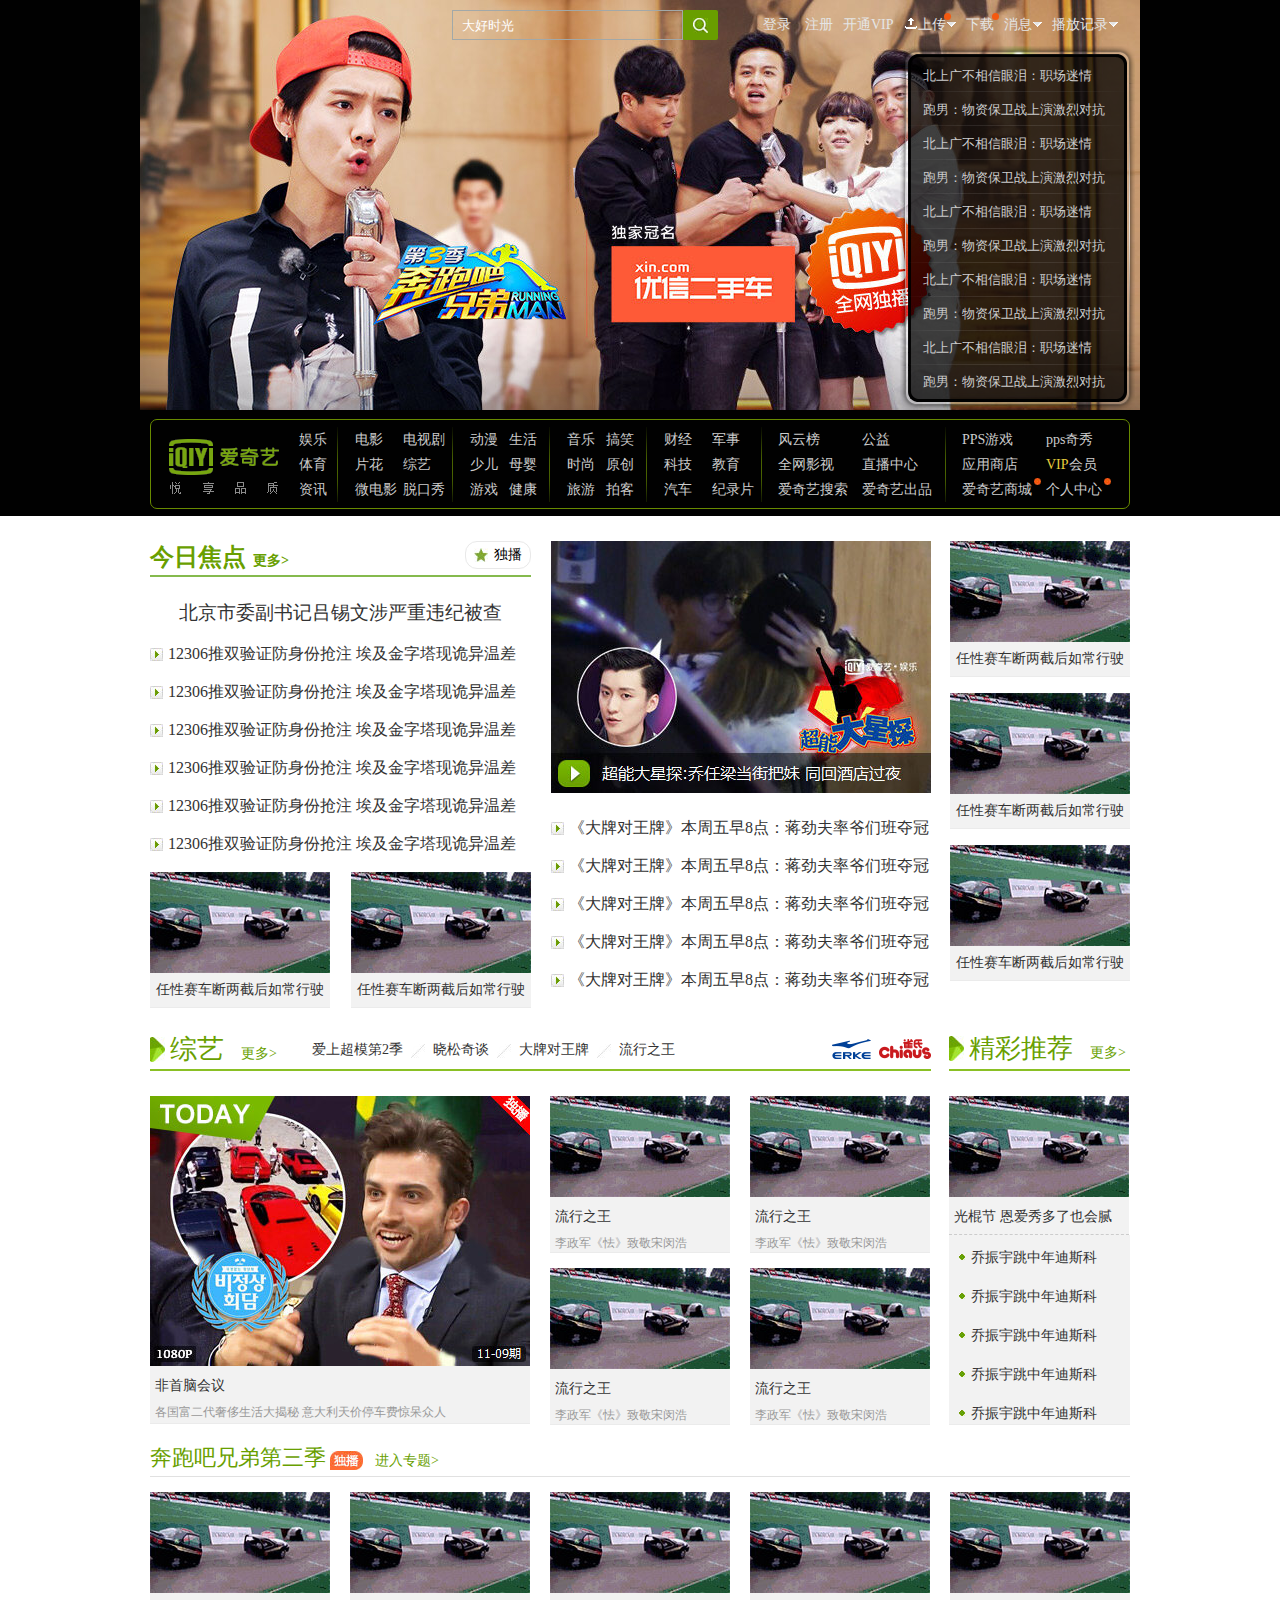
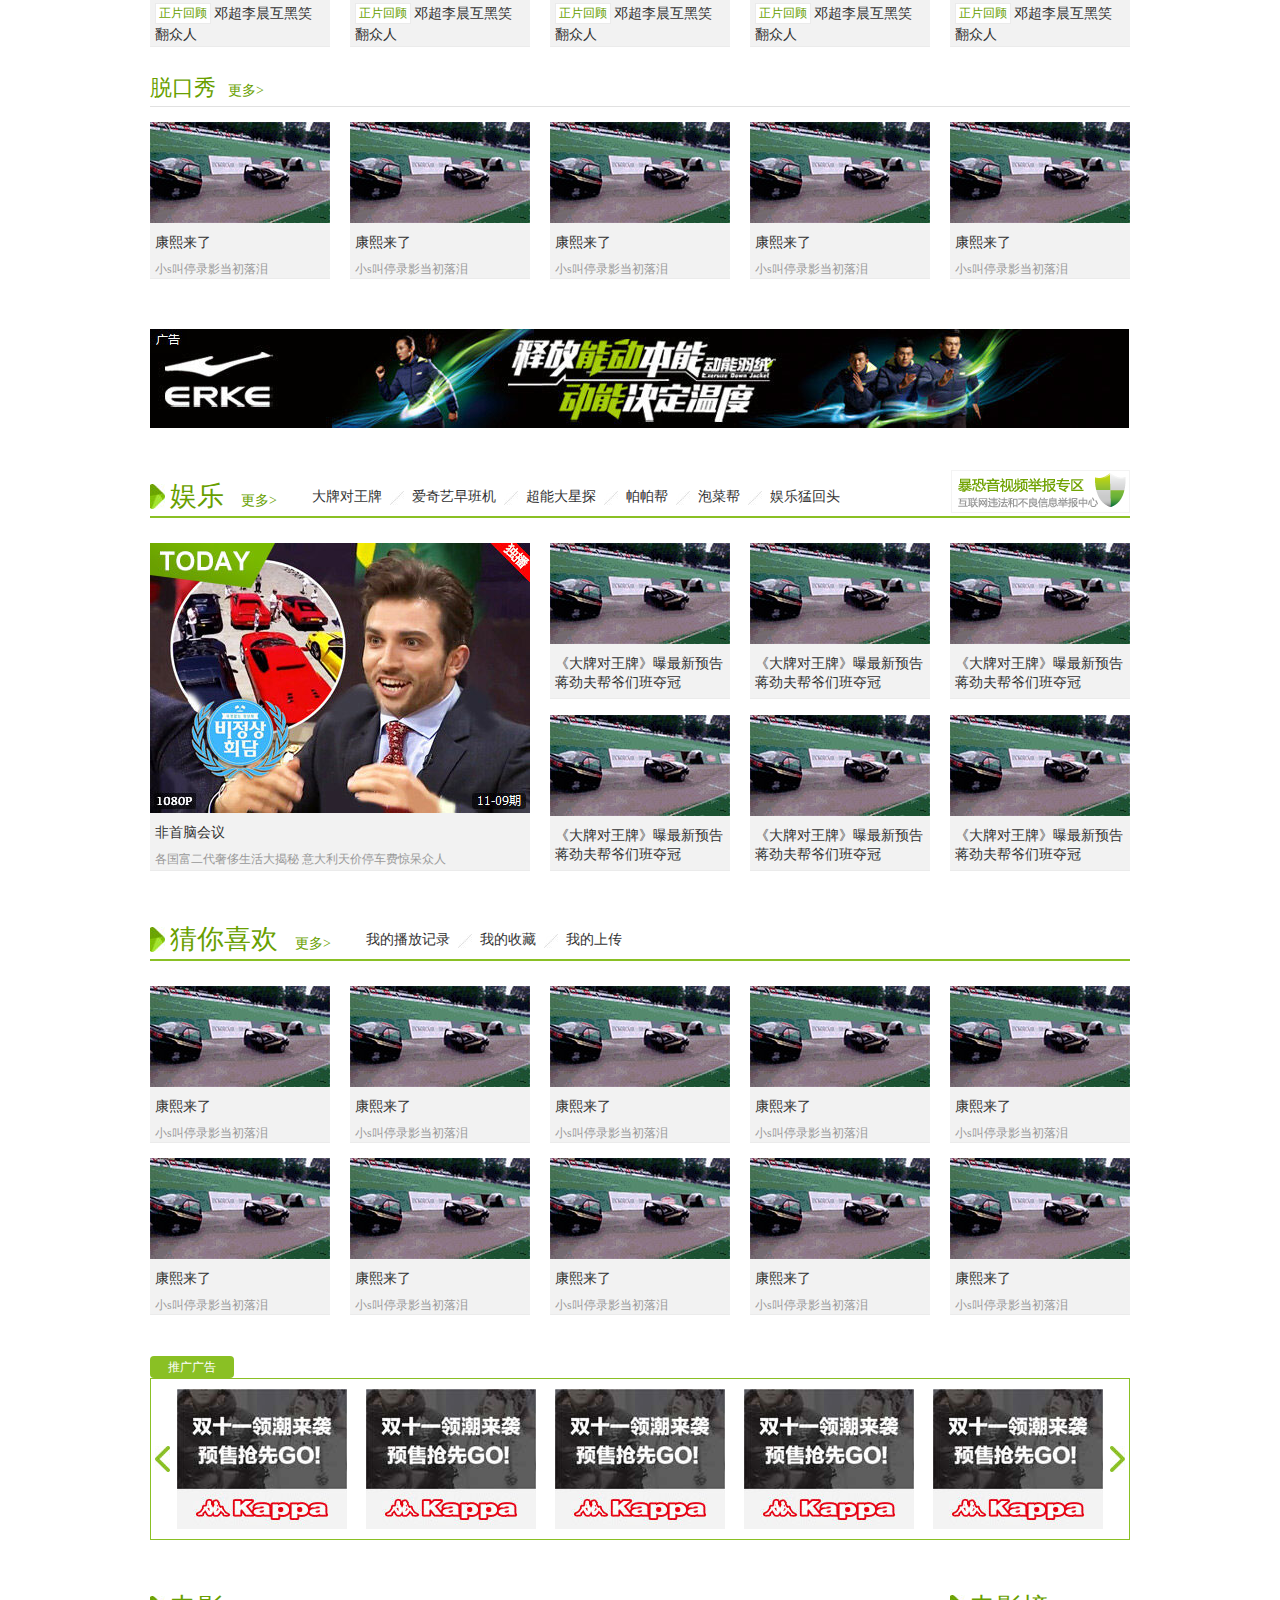
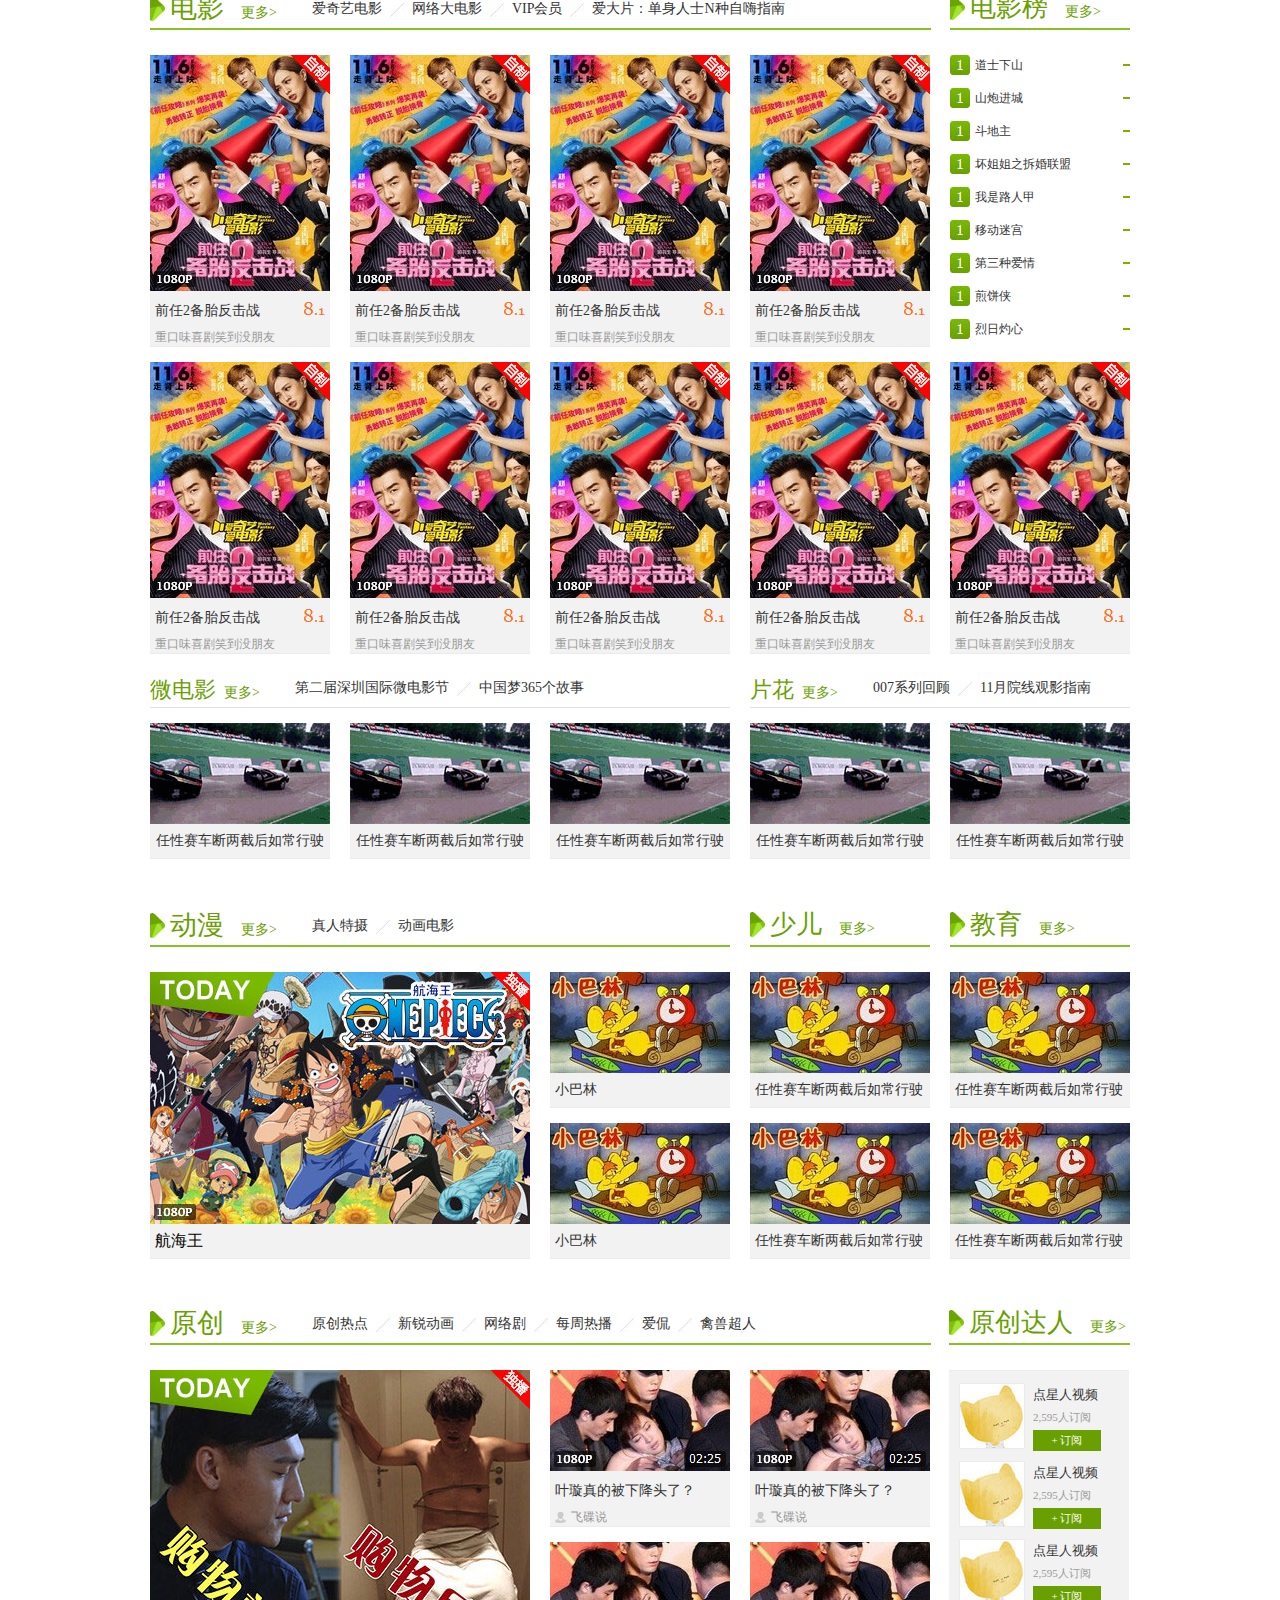
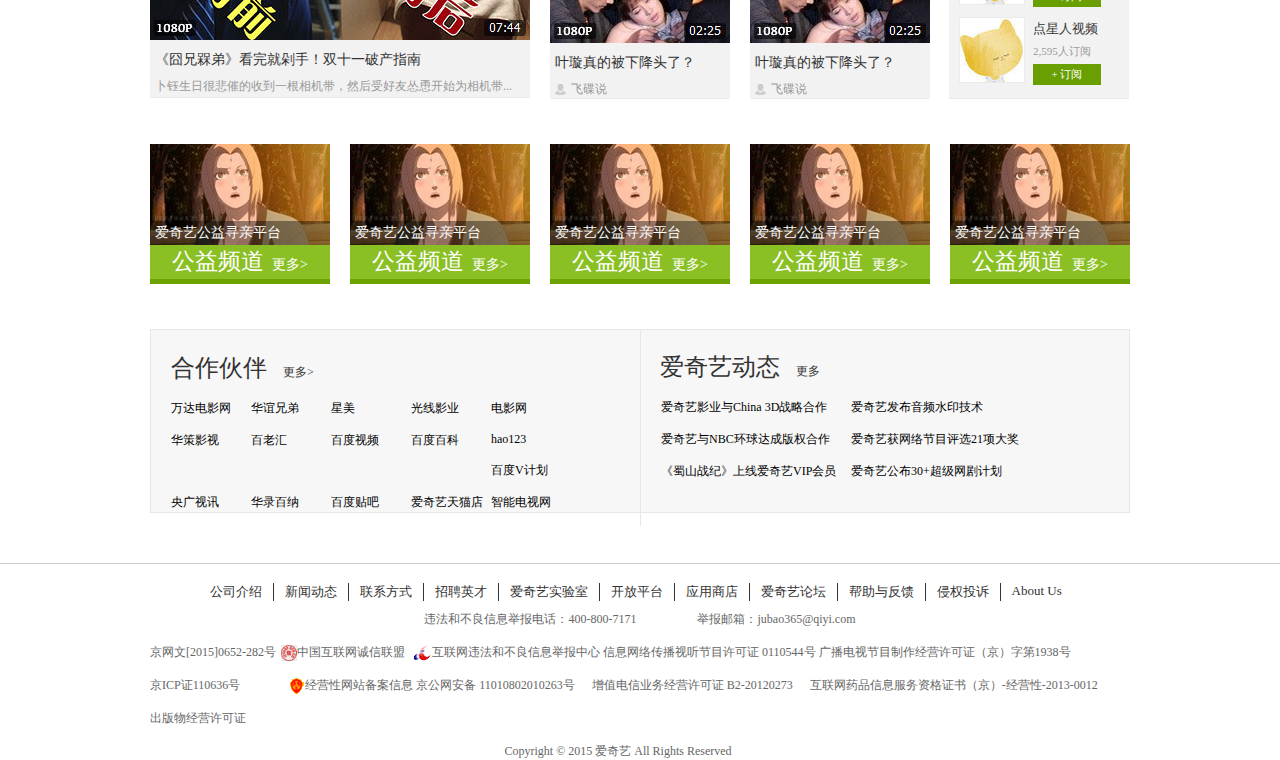
<file: html/iqiyi/index.html>
<!doctype html>
<html>
<head>
<meta charset="utf-8">
<link href="css/style.css" rel="stylesheet"/>
<link href="css/base.css" rel="stylesheet"/>
<title>无标题文档</title>
</head>

<body>
	<div class="box1">
    	<div class="list">
        	<div class="search l">
            	<input type="text" name="search" placeholder="大好时光" class="searchword"><span class="search-icon"><i></i></span>    
            </div>
        
            <ul class="top l">
                <li class="top-li1">登录</li>
                <li>注册</li>
                <li>开通VIP</li>
                <li class="yuan">
                	<i class="upload"></i>上传<i class="arrow-down"></i>
                    <div></div>
                </li>
                <li class="yuan1">下载
                	<div></div>
                </li>	
                <li>消息<i class="arrow-down"></i></li>
                <li class="top-lilast">播放记录<i class="arrow-down"></i></li>
            </ul>
            
            <div class="top-mid r">
            	<ul>
                	<li><a href="#">北上广不相信眼泪：职场迷情</a></li>
                    <li><a href="#">跑男：物资保卫战上演激烈对抗</a></li>
                    <li><a href="#">北上广不相信眼泪：职场迷情</a></li>
                    <li><a href="#">跑男：物资保卫战上演激烈对抗</a></li>
                    <li><a href="#">北上广不相信眼泪：职场迷情</a></li>
                    <li><a href="#">跑男：物资保卫战上演激烈对抗</a></li>
                    <li><a href="#">北上广不相信眼泪：职场迷情</a></li>
                    <li><a href="#">跑男：物资保卫战上演激烈对抗</a></li>
                    <li><a href="#">北上广不相信眼泪：职场迷情</a></li>
                    <li><a href="#">跑男：物资保卫战上演激烈对抗</a></li>
                </ul>			
            </div>        
        </div> 
	</div>   
        
	<div class="box2">        
        <div class="top-bottom">
        	<div class="nav">
            	<div class="nav-logo l">
                    <i class="logo l"></i>
                    <i class="logo-word l"></i>
            	</div>
            	
                <div class="nav1 l">
                	<ul>
                    	<li>娱乐</li>
                        <li>体育</li>
                        <li>资讯</li>
                    </ul>	
                </div>
                
                <div class="nav2 l">
                	<ul>
                    	<li>电影</li>
                        <li>电视剧</li>
                        <li>片花</li>
                        <li>综艺</li>
                        <li>微电影</li>
                        <li>脱口秀</li>
                    </ul>
                </div>
                
                 <div class="nav3 l">
                	<ul>
                    	<li>动漫</li>
                        <li>生活</li>
                        <li>少儿</li>
                        <li>母婴</li>
                        <li>游戏</li>
                        <li>健康</li>
                    </ul>
                </div>
                
                <div class="nav3 l">
                	<ul>
                    	<li>音乐</li>
                        <li>搞笑</li>
                        <li>时尚</li>
                        <li>原创</li>
                        <li>旅游</li>
                        <li>拍客</li>
                    </ul>
                </div>
                
                <div class="nav2 l">
                	<ul>
                    	<li>财经</li>
                        <li>军事</li>
                        <li>科技</li>
                        <li>教育</li>
                        <li>汽车</li>
                        <li>纪录片</li>
                    </ul>
                </div>
                
                <div class="nav4 l">
                	<ul>
                    	<li>风云榜</li>
                        <li>公益</li>
                        <li>全网影视</li>
                        <li>直播中心</li>
                        <li>爱奇艺搜索</li>
                        <li>爱奇艺出品</li>
                    </ul>
                </div>
                
                <div class="nav5 l">
                	<ul>
                    	<li>PPS游戏</li>
                        <li class="qixiu">pps奇秀</li>
                        <li>应用商店</li>
                        <li class="qixiu"><span>VIP</span>会员</li>
                        <li class="yuandian">爱奇艺商城<i></i></li>
                        <li class="qixiu yuandian1">个人中心<i></i></li>
                    </ul>
                </div>
            </div>    
        </div>	
    </div>	
    
    <div class="content">
        <div class="today">
        	<div class="today-left l">
            	<div class="jiaodian">
                	<a href="#" class="l">今日焦点<span>更多></span></a>
            		<p class="r"><span>独播</span></p> 
  				</div>
       			<p class="news-title">北京市委副书记吕锡文涉严重违纪被查</p>
                <ul>
                	<li>12306推双验证防身份抢注 埃及金字塔现诡异温差</li>
                    <li>12306推双验证防身份抢注 埃及金字塔现诡异温差</li>
                    <li>12306推双验证防身份抢注 埃及金字塔现诡异温差</li>
                    <li>12306推双验证防身份抢注 埃及金字塔现诡异温差</li>
                    <li>12306推双验证防身份抢注 埃及金字塔现诡异温差</li>
                    <li>12306推双验证防身份抢注 埃及金字塔现诡异温差</li>
                </ul>
                
                <div class="news-picture">
                	<div class="saiche l">
                    	<img src="images/icon/saiche.jpg">
                        <p>任性赛车断两截后如常行驶</p>
                    </div>   
                    
                    <div class="saiche r">
                    	<img src="images/icon/saiche.jpg">
                        <p>任性赛车断两截后如常行驶</p>
                    </div>    
                </div>
            </div>
            
            <div class="today-mid l">
            	<img src="images/picture/chaoneng.jpg">
             	<ul>
                	<li>《大牌对王牌》本周五早8点：蒋劲夫率爷们班夺冠</li>
                    <li>《大牌对王牌》本周五早8点：蒋劲夫率爷们班夺冠</li>
                    <li>《大牌对王牌》本周五早8点：蒋劲夫率爷们班夺冠</li>
                    <li>《大牌对王牌》本周五早8点：蒋劲夫率爷们班夺冠</li>
                    <li class="today-midli">《大牌对王牌》本周五早8点：蒋劲夫率爷们班夺冠</li>
                </ul>
            </div>
            
            <div class="today-right r">
                <div class="saiche">
                    <img src="images/icon/saiche.jpg">
                    <p>任性赛车断两截后如常行驶</p>
                </div>   
                
                <div class="saiche">
                    <img src="images/icon/saiche.jpg">
                    <p>任性赛车断两截后如常行驶</p>
                </div>   
                
                <div class="saiche xiaos">
                    <img src="images/icon/saiche.jpg">
                    <p>任性赛车断两截后如常行驶</p>
                </div>  
            </div>
        </div>
        
        <!-- 综艺 -->
        <div class="zongyi">
        	<div class="zongyi-left l">
            	<div class="zongyi-title">
                	<p class="l">综艺<span>更多></span></p>
                	<ul class="l">
                    	<li>爱上超模第2季<i></i></li>
                        <li>晓松奇谈<i></i></li>
                        <li>大牌对王牌<i></i></li>
                        <li>流行之王</li>
                    </ul>
                    
                    <img src="images/picture/chious.png" class="r">
                	<img src="images/picture/erke.png" class="erke r">
                </div>  
                
                <div class="shounao l">
                    <img src="images/picture/shounao.jpg">
                    <div> 
                        <p class="p1">非首脑会议</p>
                        <p class="p2">各国富二代奢侈生活大揭秘 意大利天价停车费惊呆众人</p>
                    </div>    
                </div>  
                
                <div class="liuxing l">
                    <img src="images/icon/saiche.jpg">
                    <div> 
                        <p class="p1">流行之王</p>
                        <p class="p2">李政军《怯》致敬宋闵浩</p>
                    </div>    
                </div>  
                
                <div class="liuxing l">
                    <img src="images/icon/saiche.jpg">
                    <div> 
                        <p class="p1">流行之王</p>
                        <p class="p2">李政军《怯》致敬宋闵浩</p>
                    </div>    
                </div>  
                
                <div class="liuxing meili l">
                    <img src="images/icon/saiche.jpg">
                    <div> 
                        <p class="p1">流行之王</p>
                        <p class="p2">李政军《怯》致敬宋闵浩</p>
                    </div>    
                </div>  
                
                <div class="liuxing meili l">
                    <img src="images/icon/saiche.jpg">
                    <div> 
                        <p class="p1">流行之王</p>
                        <p class="p2">李政军《怯》致敬宋闵浩</p>
                    </div>    
                </div>    
            </div>
            
            <div class="zongyi-right r">
            	<div class="jingcai-title">
                	<p>精彩推荐<span>更多></span></p>
                </div>    
                <div class="guanggun">
                    <img src="images/icon/saiche.jpg">
                    <div> 
                        <p class="p1">光棍节 恩爱秀多了也会腻</p>
                    </div>    
                </div>  
                <ul>
                	<li class="qiao"><i></i>乔振宇跳中年迪斯科</li>
                    <li><i></i>乔振宇跳中年迪斯科</li>
                    <li><i></i>乔振宇跳中年迪斯科</li>
                    <li><i></i>乔振宇跳中年迪斯科</li>
                    <li class="zhen"><i></i>乔振宇跳中年迪斯科</li>
                </ul>
			</div>   
        </div>
        
		<!-- 奔跑吧兄弟 -->        
        <div class="season">
        	<p>奔跑吧兄弟第三季<i></i><span>进入专题></span></p>
        </div>    
        <div class="season-content">
            <div class="season-img l">
                    <img src="images/icon/saiche.jpg">
                    <p><span>正片回顾</span>邓超李晨互黑笑翻众人</p>	
            </div>	
            <div class="season-img l">
                    <img src="images/icon/saiche.jpg">
                    <p><span>正片回顾</span>邓超李晨互黑笑翻众人</p>	
            </div>	
            <div class="season-img l">
                    <img src="images/icon/saiche.jpg">
                    <p><span>正片回顾</span>邓超李晨互黑笑翻众人</p>	
            </div>	
            <div class="season-img l">
                    <img src="images/icon/saiche.jpg">
                    <p><span>正片回顾</span>邓超李晨互黑笑翻众人</p>	
            </div>	
            <div class="season-img season-last l">
                    <img src="images/icon/saiche.jpg">
                    <p><span>正片回顾</span>邓超李晨互黑笑翻众人</p>	
            </div>
        </div>    	
        
        <!-- 脱口秀 --> 
        <div class="season">
        	<p>脱口秀<span>更多></span></p>
        </div>    
        <div class="tuokouxiu">
        	<div class="kangxi l">
            	<img src="images/icon/saiche.jpg">
            	<div> 
                	<p class="p1">康熙来了</p>
                	<p class="p2">小s叫停录影当初落泪</p>
            	</div>    
        	</div>  
            <div class="kangxi l">
            	<img src="images/icon/saiche.jpg">
            	<div> 
                	<p class="p1">康熙来了</p>
                	<p class="p2">小s叫停录影当初落泪</p>
            	</div>    
        	</div>  <div class="kangxi l">
            	<img src="images/icon/saiche.jpg">
            	<div> 
                	<p class="p1">康熙来了</p>
                	<p class="p2">小s叫停录影当初落泪</p>
            	</div>    
        	</div>  
            <div class="kangxi l">
            	<img src="images/icon/saiche.jpg">
            	<div> 
                	<p class="p1">康熙来了</p>
                	<p class="p2">小s叫停录影当初落泪</p>
            	</div>    
        	</div>  
            <div class="kangxi kangxi-last l">
            	<img src="images/icon/saiche.jpg">
            	<div> 
                	<p class="p1">康熙来了</p>
                	<p class="p2">小s叫停录影当初落泪</p>
            	</div>    
        	</div>  
        </div> 
        
        <img src="images/picture/shifang.jpg" class="shifang">  
        
        <!-- 娱乐 --> 
        <div class="zongyi-title yule-title">
            <p class="l">娱乐<span>更多></span></p>
            <ul class="l">
                <li>大牌对王牌<i></i></li>
                <li>爱奇艺早班机<i></i></li>
                <li>超能大星探<i></i></li>
                <li>帕帕帮<i></i></li>
                <li>泡菜帮<i></i></li>
                <li>娱乐猛回头</li>
            </ul>
            <img src="images/picture/video-safe.png" class="r">
        </div> 
        
       	<div class="yule">
            <div class="shounao l">
                <img src="images/picture/shounao.jpg">
                <div> 
                    <p class="p1">非首脑会议</p>
                    <p class="p2">各国富二代奢侈生活大揭秘 意大利天价停车费惊呆众人</p>
                </div>    
            </div>  
            
            <div class="dapai l">
                <img src="images/icon/saiche.jpg">
                <p>《大牌对王牌》曝最新预告蒋劲夫帮爷们班夺冠</p>	
            </div>  
            
            <div class="dapai l">
                <img src="images/icon/saiche.jpg">
                <p>《大牌对王牌》曝最新预告蒋劲夫帮爷们班夺冠</p>	
            </div>  
            
            <div class="dapai l">
                <img src="images/icon/saiche.jpg">
                <p>《大牌对王牌》曝最新预告蒋劲夫帮爷们班夺冠</p>	
            </div>  
            
            <div class="dapai dapai4 l">
                <img src="images/icon/saiche.jpg">
                <p>《大牌对王牌》曝最新预告蒋劲夫帮爷们班夺冠</p>	
            </div>  
            
            <div class="dapai dapai4 l">
                <img src="images/icon/saiche.jpg">
                <p>《大牌对王牌》曝最新预告蒋劲夫帮爷们班夺冠</p>	
            </div> 
            
            <div class="dapai dapai4 l">
                <img src="images/icon/saiche.jpg">
                <p>《大牌对王牌》曝最新预告蒋劲夫帮爷们班夺冠</p>	
            </div>
        </div>        
        
        <!-- 猜你喜欢 --> 
        <div class="zongyi-title yule-title">
            <p class="l">猜你喜欢<span>更多></span></p>
            <ul class="l">
                <li>我的播放记录<i></i></li>
                <li>我的收藏<i></i></li>
                <li>我的上传</li>
            </ul>
        </div> 
        
        <div class="tuokouxiu xihuan">
        	<div class="kangxi l">
            	<img src="images/icon/saiche.jpg">
            	<div> 
                	<p class="p1">康熙来了</p>
                	<p class="p2">小s叫停录影当初落泪</p>
            	</div>    
        	</div>  
            <div class="kangxi l">
            	<img src="images/icon/saiche.jpg">
            	<div> 
                	<p class="p1">康熙来了</p>
                	<p class="p2">小s叫停录影当初落泪</p>
            	</div>    
        	</div>  
            <div class="kangxi l">
            	<img src="images/icon/saiche.jpg">
            	<div> 
                	<p class="p1">康熙来了</p>
                	<p class="p2">小s叫停录影当初落泪</p>
            	</div>    
        	</div>  
            <div class="kangxi l">
            	<img src="images/icon/saiche.jpg">
            	<div> 
                	<p class="p1">康熙来了</p>
                	<p class="p2">小s叫停录影当初落泪</p>
            	</div>    
        	</div>  
            <div class="kangxi kangxi-last l">
            	<img src="images/icon/saiche.jpg">
            	<div> 
                	<p class="p1">康熙来了</p>
                	<p class="p2">小s叫停录影当初落泪</p>
            	</div>    
        	</div> 
            <div class="kangxi xihuan5 l">
            	<img src="images/icon/saiche.jpg">
            	<div> 
                	<p class="p1">康熙来了</p>
                	<p class="p2">小s叫停录影当初落泪</p>
            	</div>    
        	</div>  
            <div class="kangxi xihuan5 l">
            	<img src="images/icon/saiche.jpg">
            	<div> 
                	<p class="p1">康熙来了</p>
                	<p class="p2">小s叫停录影当初落泪</p>
            	</div>    
        	</div>  
            <div class="kangxi xihuan5 l">
            	<img src="images/icon/saiche.jpg">
            	<div> 
                	<p class="p1">康熙来了</p>
                	<p class="p2">小s叫停录影当初落泪</p>
            	</div>    
        	</div>  
            <div class="kangxi xihuan5 l">
            	<img src="images/icon/saiche.jpg">
            	<div> 
                	<p class="p1">康熙来了</p>
                	<p class="p2">小s叫停录影当初落泪</p>
            	</div>    
        	</div>  
            <div class="kangxi xihuan5 kangxi-last l">
            	<img src="images/icon/saiche.jpg">
            	<div> 
                	<p class="p1">康熙来了</p>
                	<p class="p2">小s叫停录影当初落泪</p>
            	</div>    
        	</div> 
        </div>     
        
        <!-- 推广广告 --> 
        <div class="tuiguang">推广广告</div>
        <div class="guanggao">
        	<i class="greenarrow"></i><img src="images/picture/kappa.jpg"><img src="images/picture/kappa.jpg"><img src="images/picture/kappa.jpg"><img src="images/picture/kappa.jpg"><img src="images/picture/kappa.jpg" class="kappa-last"><i class="greenarrow1"></i>
        </div>
        
        <!-- 电影 -->
        <div class="film">
        	<div class="zongyi-left l">
            	<div class="zongyi-title">
                	<p class="l">电影<span>更多></span></p>
                	<ul class="l">
                    	<li>爱奇艺电影<i></i></li>
                        <li>网络大电影<i></i></li>
                        <li>VIP会员<i></i></li>
                        <li>爱大片：单身人士N种自嗨指南</li>
                    </ul> 
                </div>  
                
                <div class="qianren l">
                    <img src="images/picture/qianren.jpg">
                    <div> 
                        <p class="p1">前任2备胎反击战</p>
                        <p class="p2">重口味喜剧笑到没朋友</p>
                        <i class="score"></i>
                    </div>    
                </div>   
                
                <div class="qianren l">
                    <img src="images/picture/qianren.jpg">
                    <div> 
                        <p class="p1">前任2备胎反击战</p>
                        <p class="p2">重口味喜剧笑到没朋友</p>
                        <i class="score"></i>
                    </div>    
                </div>  
                
                <div class="qianren l">
                    <img src="images/picture/qianren.jpg">
                    <div> 
                        <p class="p1">前任2备胎反击战</p>
                        <p class="p2">重口味喜剧笑到没朋友</p>
                        <i class="score"></i>
                    </div>    
                </div>  
                
                <div class="qianren qianren4 l">
                    <img src="images/picture/qianren.jpg">
                    <div> 
                        <p class="p1">前任2备胎反击战</p>
                        <p class="p2">重口味喜剧笑到没朋友</p>
                        <i class="score"></i>
                    </div>    
                </div>  
                
                <div class="qianren qianren5 l">
                    <img src="images/picture/qianren.jpg">
                    <div> 
                        <p class="p1">前任2备胎反击战</p>
                        <p class="p2">重口味喜剧笑到没朋友</p>
                        <i class="score"></i>
                    </div>    
                </div>  
                <div class="qianren qianren5 l">
                    <img src="images/picture/qianren.jpg">
                    <div> 
                        <p class="p1">前任2备胎反击战</p>
                        <p class="p2">重口味喜剧笑到没朋友</p>
                        <i class="score"></i>
                    </div>    
                </div>  
                <div class="qianren qianren5 l">
                    <img src="images/picture/qianren.jpg">
                    <div> 
                        <p class="p1">前任2备胎反击战</p>
                        <p class="p2">重口味喜剧笑到没朋友</p>
                        <i class="score"></i>
                    </div>    
                </div>  
                <div class="qianren qianren5 qianren4 l">
                    <img src="images/picture/qianren.jpg">
                    <div> 
                        <p class="p1">前任2备胎反击战</p>
                        <p class="p2">重口味喜剧笑到没朋友</p>
                        <i class="score"></i>
                    </div>    
                </div>    
            </div>
            
            <div class="film-right r">
            	<div class="jingcai-title">
                	<p>电影榜<span>更多></span></p>
                </div>    
               
                <ul>
                	<li><i class="square l"></i>道士下山<i class="heng r"></i></li>
                    <li><i class="square l"></i>山炮进城<i class="heng r"></i></li>
                    <li><i class="square l"></i>斗地主<i class="heng r"></i></li>
                    <li><i class="square l"></i>坏姐姐之拆婚联盟<i class="heng r"></i></li>
                    <li><i class="square l"></i>我是路人甲<i class="heng r"></i></li>
                    <li><i class="square l"></i>移动迷宫<i class="heng r"></i></li>
                    <li><i class="square l"></i>第三种爱情<i class="heng r"></i></li>
                    <li><i class="square l"></i>煎饼侠<i class="heng r"></i></li>
                    <li class="film-lilast"><i class="square l"></i>烈日灼心<i class="heng r"></i></li>
                </ul>
                
                <div class="qianren qianren5 qianren4 l">
                    <img src="images/picture/qianren.jpg">
                    <div> 
                        <p class="p1">前任2备胎反击战</p>
                        <p class="p2">重口味喜剧笑到没朋友</p>
                        <i class="score"></i>
                    </div>    
                </div>    
			</div>   
        </div>  
        
        <!-- 微电影 -->
        <div class="weifilm">
        	<div class="weifilm-left l">
            	<div class="weifilm-title">
                	<p class="l">微电影<span>更多></span></p>
                	<ul class="l">
                        <li>第二届深圳国际微电影节<i></i></li>
                        <li>中国梦365个故事</li>
                    </ul>
                </div>  
                
            	<div class="kasi l">
                    <img src="images/icon/saiche.jpg">
                    <p>任性赛车断两截后如常行驶</p>
                </div>   
                
                <div class="kasi l">
                    <img src="images/icon/saiche.jpg">
                    <p>任性赛车断两截后如常行驶</p>
                </div>   
                
                <div class="kasi kasi-last l">
                    <img src="images/icon/saiche.jpg">
                    <p>任性赛车断两截后如常行驶</p>
                </div>   
            </div>
            
            <div class="weifilm-right r">
            	<div class="weifilm-title">
                	<p class="l">片花<span>更多></span></p>
                    <ul class="l">
                        <li>007系列回顾<i></i></li>
                        <li>11月院线观影指南</li>
                    </ul>
                </div>    
               	<div class="kasi l">
                    <img src="images/icon/saiche.jpg">
                    <p>任性赛车断两截后如常行驶</p>
                </div>  
                <div class="kasi kasi-last l">
                    <img src="images/icon/saiche.jpg">
                    <p>任性赛车断两截后如常行驶</p>
                </div>    
			</div>   
        </div>  
        
        <!-- 动漫 -->  
        <div class="cartoon">
        	<div class="cartoon-left l">
            	<div class="cartoon-title l">
                	<p class="l">动漫<span>更多></span></p>
                	<ul class="l">
                        <li>真人特摄<i></i></li>
                        <li>动画电影</li>
                    </ul>
                </div>  
                
                <div class="haizeiwang l">
                    <img src="images/picture/haizeiwang.jpg">
          	        <p>航海王</p>
                </div>  
                
                <div class="balin l">
                    <img src="images/picture/balin.jpg">
                    <p>小巴林</p>
                </div>    
                
                <div class="balin balin1 l">
                    <img src="images/picture/balin.jpg">
                    <p>小巴林</p>
                </div> 
            </div>
            
            <div class="cartoon-mid l">
            	<div class="jingcai-title">
                	<p>少儿<span>更多></span></p>
                </div>    
                <div class="balin balin2 l">
                    <img src="images/picture/balin.jpg">
                    <p>任性赛车断两截后如常行驶</p>
                </div> 
                <div class="balin balin3 l">
                    <img src="images/picture/balin.jpg">
                    <p>任性赛车断两截后如常行驶</p>
                </div> 
			</div>
            
            <div class="cartoon-mid r">
            	<div class="jingcai-title">
                	<p>教育<span>更多></span></p>
                </div>    
                <div class="balin balin2 l">
                    <img src="images/picture/balin.jpg">
                    <p>任性赛车断两截后如常行驶</p>
                </div> 
                <div class="balin balin3 l">
                    <img src="images/picture/balin.jpg">
                    <p>任性赛车断两截后如常行驶</p>
                </div> 
			</div>   
        </div> 
        
        <!-- 原创 -->
        <div class="zongyi original">
        	<div class="zongyi-left l">
            	<div class="zongyi-title">
                	<p class="l">原创<span>更多></span></p>
                	<ul class="l">
                    	<li>原创热点<i></i></li>
                        <li>新锐动画<i></i></li>
                        <li>网络剧<i></i></li>
                        <li>每周热播<i></i></li>
                        <li>爱侃<i></i></li>
                        <li>禽兽超人</li>
                    </ul>
                </div>  
                
                <div class="shounao l">
                    <img src="images/picture/jiong.jpg">
                    <div> 
                        <p class="p1">《囧兄槑弟》看完就剁手！双十一破产指南</p>
                        <p class="p2">卜钰生日很悲催的收到一根相机带，然后受好友怂恿开始为相机带...</p>
                    </div>    
                </div>  
                
                <div class="liuxing l">
                    <img src="images/picture/yexuan.jpg">
                    <div> 
                        <p class="p1">叶璇真的被下降头了？</p>
                        <p class="p2 p3">飞碟说</p>
                    </div>    
                </div>  
                
                <div class="liuxing l">
                    <img src="images/picture/yexuan.jpg">
                    <div> 
                        <p class="p1">叶璇真的被下降头了？</p>
                        <p class="p2 p3">飞碟说</p>
                    </div>    
                </div>  
                
                <div class="liuxing meili l">
                    <img src="images/picture/yexuan.jpg">
                    <div> 
                        <p class="p1">叶璇真的被下降头了？</p>
                        <p class="p2 p3">飞碟说</p>
                    </div>    
                </div>  
                
                <div class="liuxing meili l">
                    <img src="images/picture/yexuan.jpg">
                    <div> 
                        <p class="p1">叶璇真的被下降头了？</p>
                        <p class="p2 p3">飞碟说</p>
                    </div>       
                </div>    
            </div>
            
            <div class="zongyi-right r">
            	<div class="jingcai-title">
                	<p>原创达人<span>更多></span></p>
                </div>    
             	<div class="yuanchuang">
                	<div class="yuanchuang1">
                		<img src="images/icon/soybean.jpg" class="soybean l">
                        <div class="yuanchuang-right l">
                            <p class="yuan-p1">点星人视频</p>
                            <p class="yuan-p2">2,595人订阅</p>
                            <p class="yuan-p3">+ 订阅</p>
                        </div>
                	</div>  
                    <div class="yuanchuang2">
                		<img src="images/icon/soybean.jpg" class="soybean l">
                        <div class="yuanchuang-right l">
                            <p class="yuan-p1">点星人视频</p>
                            <p class="yuan-p2">2,595人订阅</p>
                            <p class="yuan-p3">+ 订阅</p>
                        </div>
                	</div>  
                    <div class="yuanchuang2">
                		<img src="images/icon/soybean.jpg" class="soybean l">
                        <div class="yuanchuang-right l">
                            <p class="yuan-p1">点星人视频</p>
                            <p class="yuan-p2">2,595人订阅</p>
                            <p class="yuan-p3">+ 订阅</p>
                        </div>
                	</div>  
                    <div class="yuanchuang2">
                		<img src="images/icon/soybean.jpg" class="soybean l">
                        <div class="yuanchuang-right l">
                            <p class="yuan-p1">点星人视频</p>
                            <p class="yuan-p2">2,595人订阅</p>
                            <p class="yuan-p3">+ 订阅</p>
                        </div>
                	</div>        
                </div>
			</div>  
        </div>          
          
        <div class="channel clearfix">
            <div class="channel1 l">
                <img src="images/picture/channel.jpg">
                <div class="channel-back"></div>
                <p class="channel-p1">爱奇艺公益寻亲平台</p>
                <p class="channel-p2">公益频道<span>更多></span></p>
                <div class="bottom-color"></div>
            </div>
            
            <div class="channel1 l">
                <img src="images/picture/channel.jpg">
                <div class="channel-back"></div>
                <p class="channel-p1">爱奇艺公益寻亲平台</p>
                <p class="channel-p2">公益频道<span>更多></span></p>
                <div class="bottom-color"></div>
            </div>
            <div class="channel1 l">
                <img src="images/picture/channel.jpg">
                <div class="channel-back"></div>
                <p class="channel-p1">爱奇艺公益寻亲平台</p>
                <p class="channel-p2">公益频道<span>更多></span></p>
                <div class="bottom-color"></div>
            </div>
            <div class="channel1 l">
                <img src="images/picture/channel.jpg">
                <div class="channel-back"></div>
                <p class="channel-p1">爱奇艺公益寻亲平台</p>
                <p class="channel-p2">公益频道<span>更多></span></p>
                <div class="bottom-color"></div>
            </div>
            <div class="channel1 channel-last l">
                <img src="images/picture/channel.jpg">
                <div class="channel-back"></div>
                <p class="channel-p1">爱奇艺公益寻亲平台</p>
                <p class="channel-p2">公益频道<span>更多></span></p>
                <div class="bottom-color"></div>
            </div>
        </div> 
        
        <div class="partner">
        	<div class="partner-left l">
            	<p class="cooperate">合作伙伴<span>更多></span></p>
            	<ul>
                	<li>万达电影网</li>
                	<li>华谊兄弟</li>
                	<li>星美</li>
                    <li>光线影业</li>
                    <li>电影网</li>
                    <li>华策影视</li>
                	<li>百老汇</li>
                	<li>百度视频</li>
                    <li>百度百科</li>
                    <li>hao123</li>
                    <li>百度V计划</li>
                	<li>央广视讯</li>
                	<li>华录百纳</li>
                    <li>百度贴吧</li>
                    <li>爱奇艺天猫店</li>
                    <li>智能电视网</li>
                </ul>
            </div> 
            <div class="partner-right l">
            	<p class="dynamic">爱奇艺动态<span>更多</span></p>   
            	<ul>
                	<li>爱奇艺影业与China 3D战略合作</li>
                	<li>爱奇艺发布音频水印技术</li>
                	<li>爱奇艺与NBC环球达成版权合作</li>
                    <li>爱奇艺获网络节目评选21项大奖</li>
                	<li>《蜀山战纪》上线爱奇艺VIP会员</li>
                	<li>爱奇艺公布30+超级网剧计划</li>
                </ul>
            </div>	
        </div>             
    </div>  
    
    <div class="box3">
    	<div class="bottom">
        	<ul>
            	<li>公司介绍</li>
                <li>新闻动态</li>
                <li>联系方式</li>
                <li>招聘英才</li>
                <li>爱奇艺实验室</li>
                <li>开放平台</li>
                <li>应用商店</li>
                <li>爱奇艺论坛</li>
                <li>帮助与反馈</li>
                <li>侵权投诉</li>  
                <li class="li-last">About Us</li>             
            </ul>
        	<p class="bot-p1">违法和不良信息举报电话：400-800-7171<span>举报邮箱：jubao365@qiyi.com</span></p>
            <p class="bot-p2">京网文[2015]0652-282号<i class="china"></i>中国互联网诚信联盟<i class="moon"></i>互联网违法和不良信息举报中心 信息网络传播视听节目许可证 0110544号 广播电视节目制作经营许可证（京）字第1938号 </p>
       		<p class="bot-p3">京ICP证110636号<i class="red"></i>经营性网站备案信息 京公网安备 11010802010263号<span>增值电信业务经营许可证 B2-20120273</span><span>互联网药品信息服务资格证书（京）-经营性-2013-0012</span></p>
            <p>出版物经营许可证</p>
            <p class="bot-p4">Copyright © 2015 爱奇艺 All Rights Reserved</p>
        </div>	
    </div>  
</body>
</html>
</file>
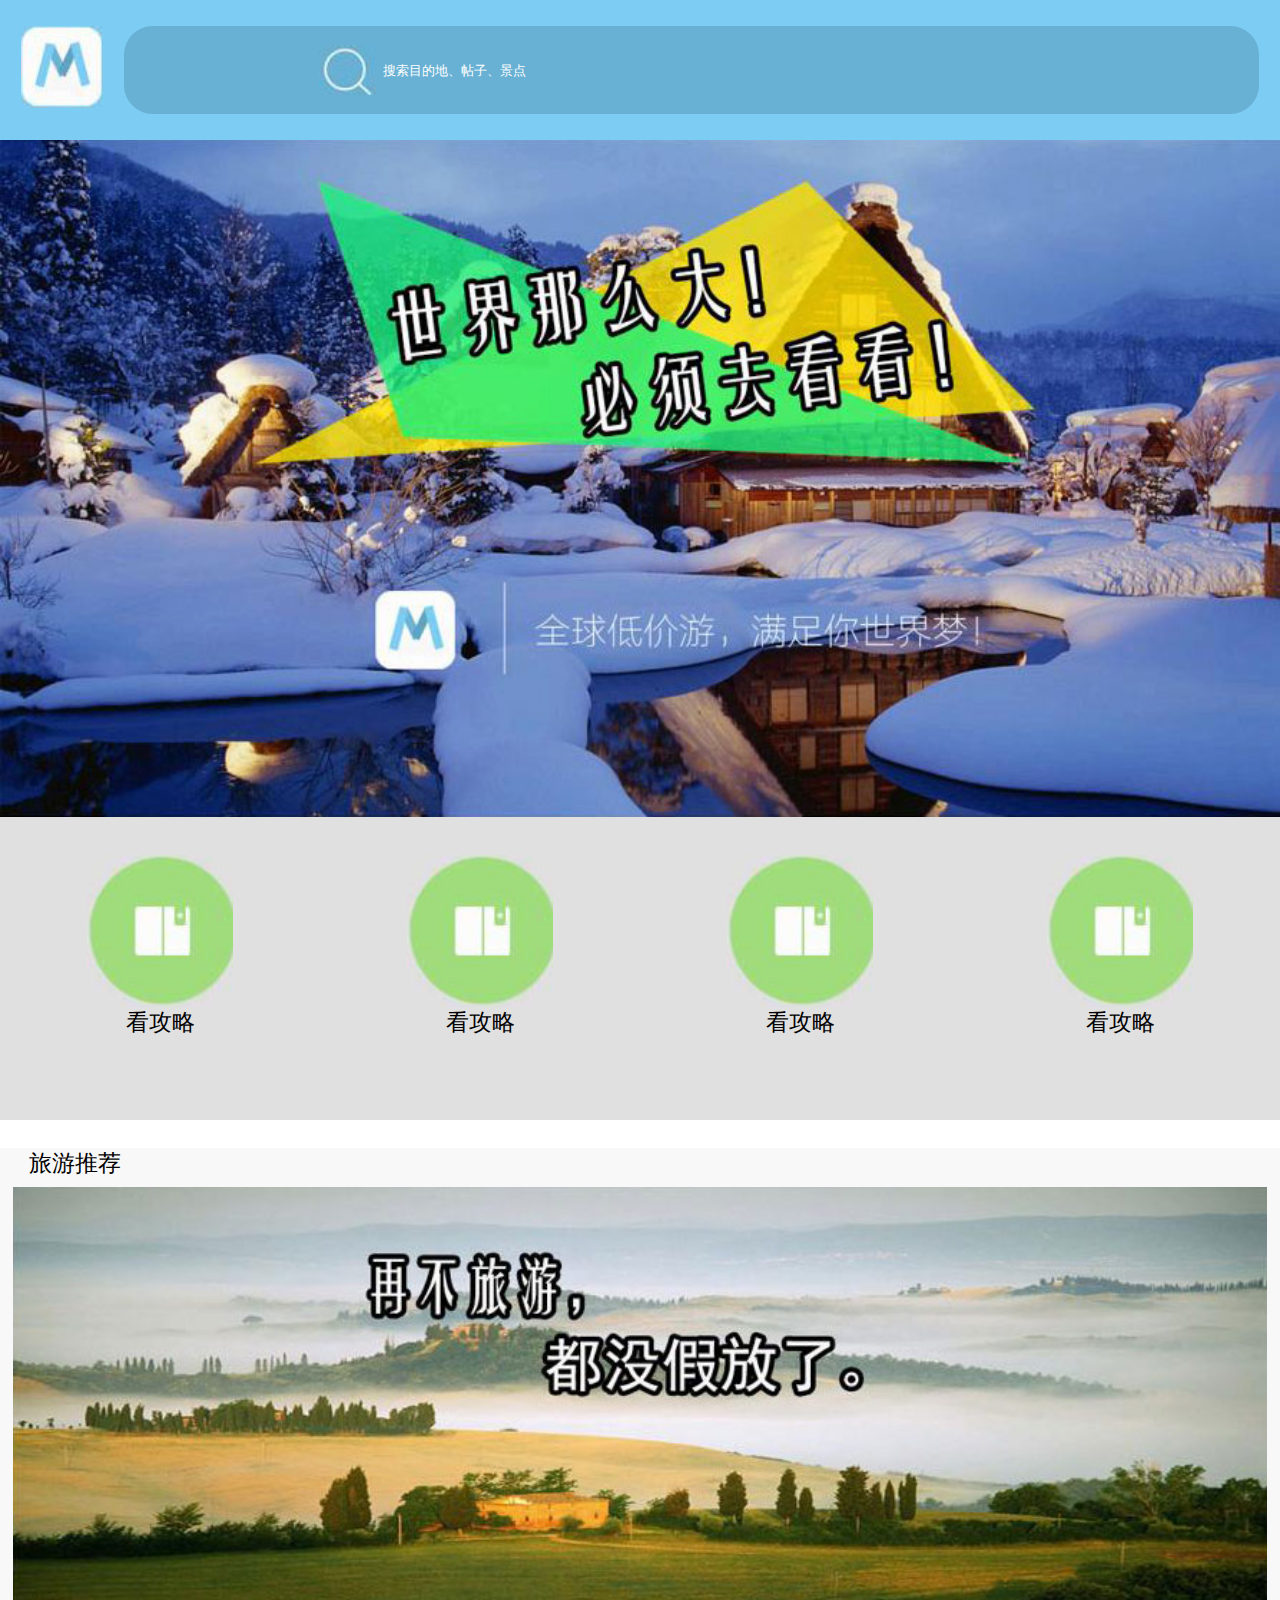
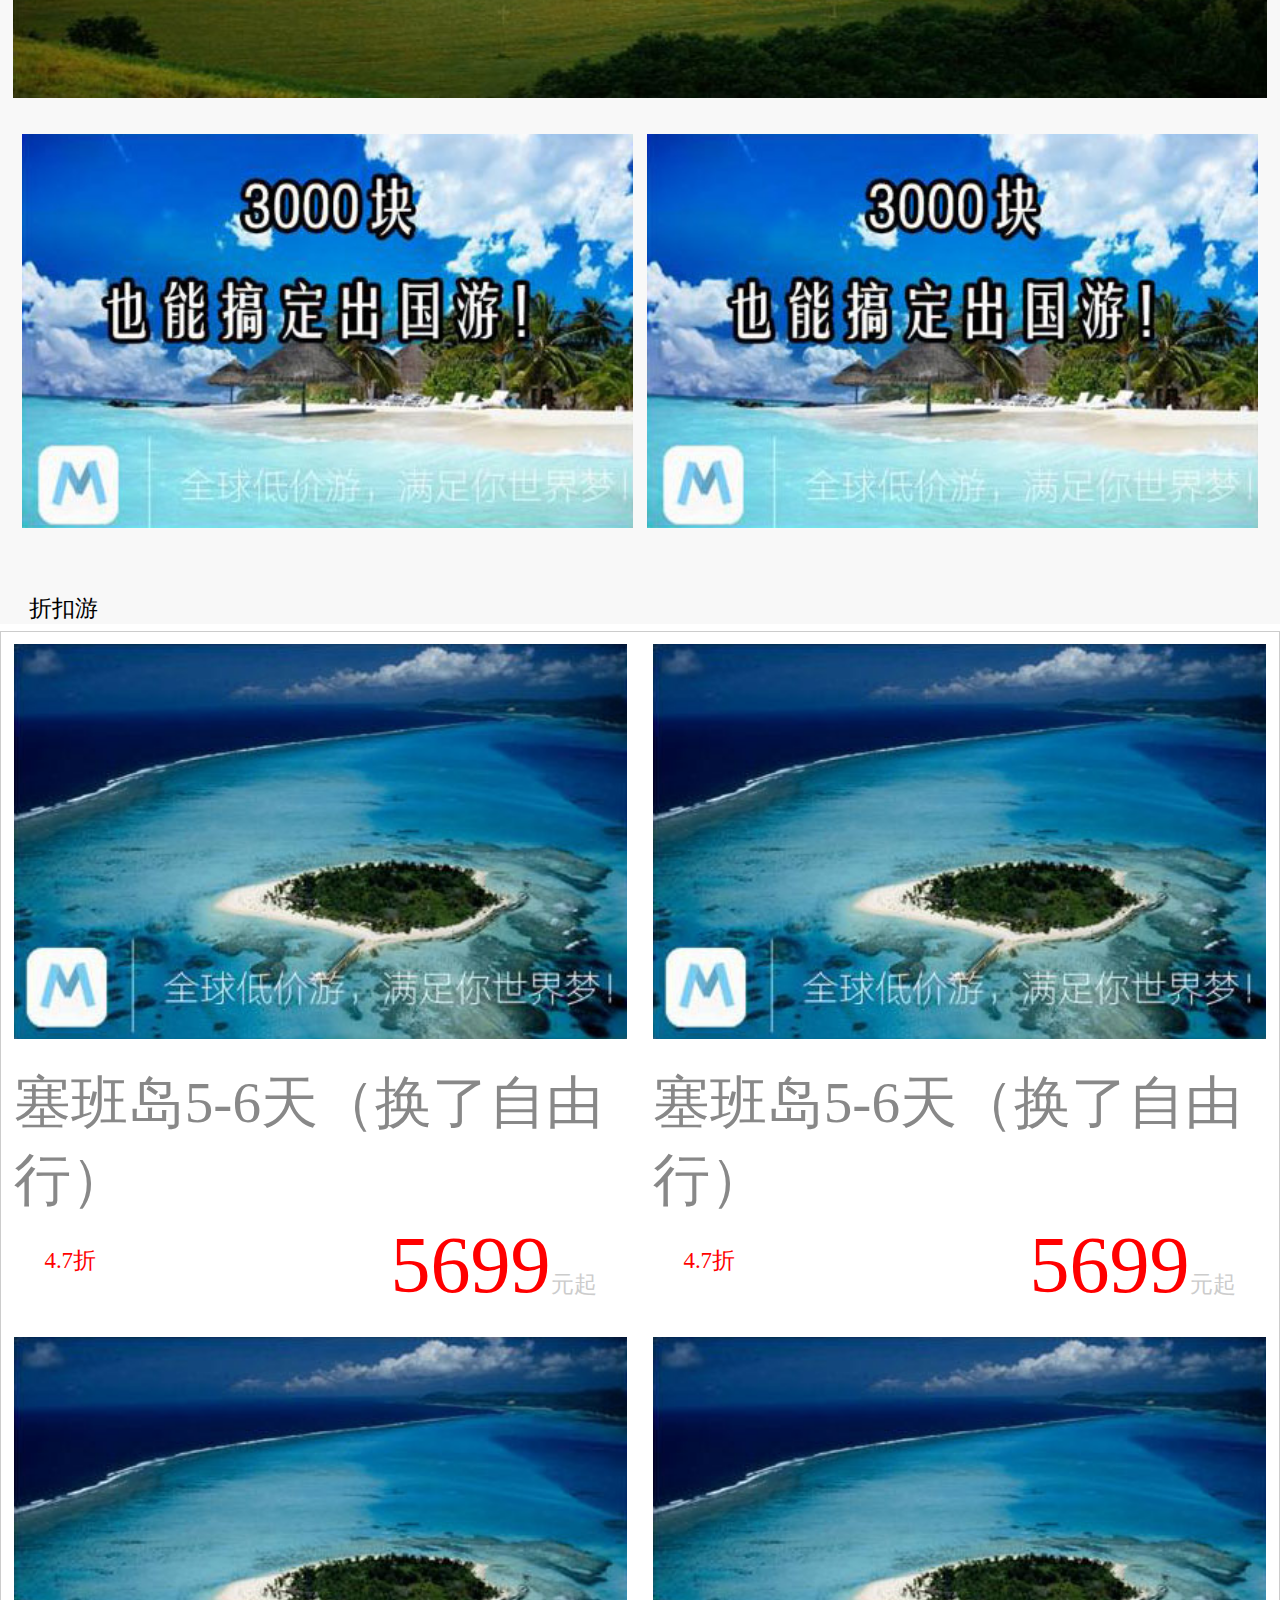
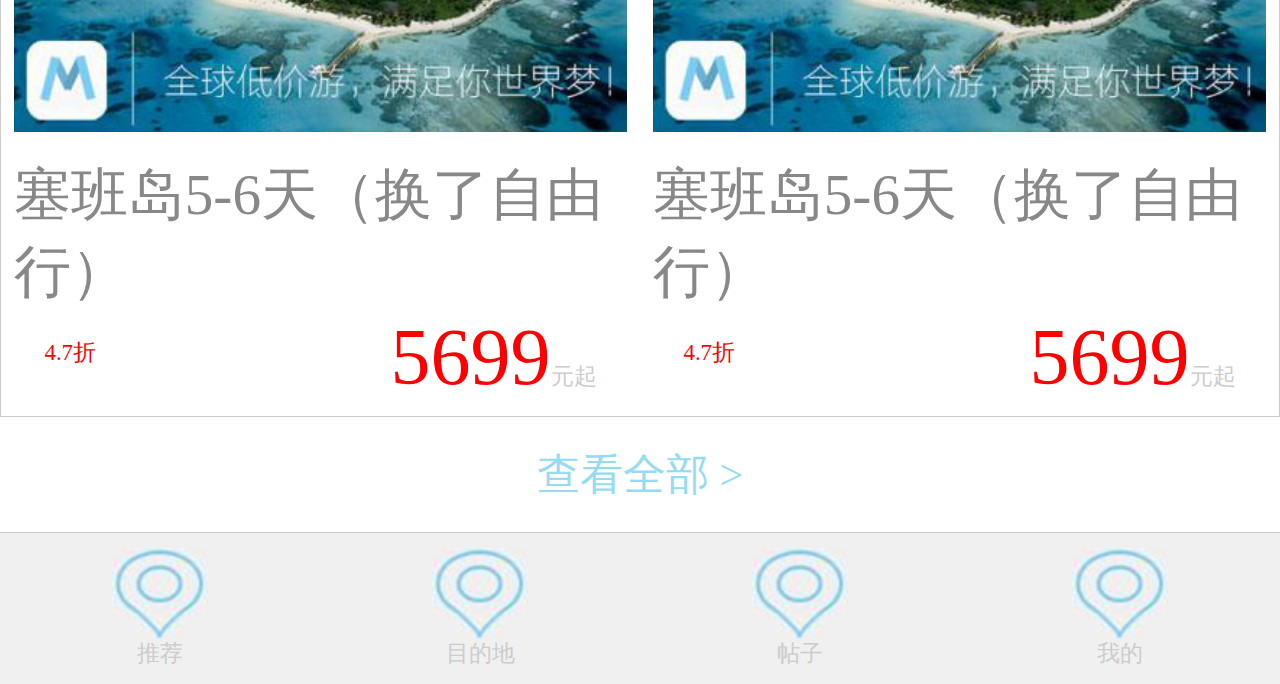
<file: html/Ming/index.html>
<!DOCTYPE html>
<html>
	<head>
		<meta charset="utf-8" />
		<title></title>
		<meta name="viewport" content="width=device-width,user-scalable=0,initial-scale=1.0,maximum-scale=1.0,minimum-scale=1.0">
		<style>
			*{
				padding: 0;
				margin: 0;
			}
			
			html{
				font-size: 100px;
			}
			
			body{
				/*display: flex;
				flex-direction: column;
				align-items: center;*/
				font-size: 0.16rem;
				/*overflow-x: hidden;*/
			}
			
			/*header*/
			header{
				display: flex;
				flex-direction: row;
				width: 8.95rem;
				height: 0.98rem;
				background: #7dccf3;
				align-items: center;  
			}
			
			.logo > img{
				height: 0.57rem;
				padding: 0.15rem;
			}
			
			.search-bar{
				margin-right: 0.15rem;   
				height: 0.61rem;
				background-color: #68b1d4;
				border-radius: 0.2rem;
				display: flex;
				flex: 1;
				flex-direction: row;
				justify-content: center;
				align-items: center;
			}
			
			.search-bar > input{
				width: 60%;
				background-color: #68b1d4;
				border: 0;
				outline: none;
				color: #fff;
			}

			.search-bar > input::-webkit-input-placeholder{
				color: #fff;
			}
			
			.search-bar > img{
				width: 0.4rem;
				height: 0.35rem;
				padding-right: 0.05rem;
			}
			
			.slider{
				width: 8.95rem;
				height: 4.7rem;
			}
			
			.slider > img{
				width: 100%;
			}
			
			.entrances{
				width: 8.95rem;
				height: 2.15rem;
				display: flex;
				flex-direction: row;
				background: #e0e0e0;
			}
			
			.entrance{
				flex: 1;
				display: flex;
				flex-direction: column;
				align-items: center;
				margin-top: 0.3rem;
			}
			
			.entrance > img{
				width: 1.02rem;
			}
			
			article{
				width: 8.95rem;
				background-color: #f8f8f8;
			}
			
			article > p{
				padding-left: 0.2rem;
				margin-top: 0.2rem;
				margin-bottom: 0.05rem;
			}
			.commend{
				width: 8.95rem;
				display: flex;
				flex-direction: column;
				align-items: center;
			}
			
			.commend > img{
				width: 98%;
			}
			
			.commend-more{
				flex: 1;
				margin: 0.2rem;
				display: flex;
				flex-direction: row;
				justify-content: center;
			}
			.commend-more > img{
				width: 4.27rem;
				height: 2.76rem;
				margin: 0.05rem;
			}
			
			.product-recommend{
				width: 8.95rem;
				display: flex;
				flex-wrap: wrap;
				border: 0.01rem solid #ccc;
				box-sizing: border-box;
			}
			
			.product{
				display: flex;
				flex-direction: column;
				flex: 1;
				min-width: 4.24rem;
			}
			
			.product > img{
				padding: 2%;
				width: 96%;
			}
			
			.product > span{
				padding: 2%;
				font-size: 0.4rem;
				color: #888;
			}
			
			.product > div{
				display: flex;
				justify-content: space-between;
				padding: 2%;
			}
			
			.product > div > span{
				padding-left: 5%;
				color: red;
			}
			
			.product > div > p{
				padding-right: 5%;
				margin-top: -0.17rem;
				color: red;
				font-size: 0.56rem;
			}
			
			.product > div > p > span{
				font-size: 0.16rem;
				color: #ccc;
			}
			
			.bottom{
				width: 8.95rem;
				font-size: 0.3rem;
				margin: 0.2rem 0;
				text-align: center;
				color: #95dcf2;
			}
			
			footer{
				border-top: 0.01rem solid #ccc;
				width: 8.95rem;
				display: flex;
				background: #f0f0f0;
			}
			
			footer > div{
				flex: 1;
				display: flex;
				flex-direction: column;
				align-items: center;
				margin-top: 0.1rem;
				margin-bottom: 0.1rem;
			}
			
			footer > div > img{
				width: 30%;
			}
			
			footer > div > span{
				color: #ccc;
			}
		</style>
	</head>
	<body>
		<header>
			<div class="logo">
				<img src="img/m.jpg" alt="" />
			</div>
			<div class="search-bar">
				<img src="img/search.jpg"/><span></span><input type="text" placeholder="搜索目的地、帖子、景点"/>
			</div>
		</header>
		<div class="slider">
			<img src="img/slider.jpg"/>
		</div>
		
		<div class="entrances">
			<div class="entrance">
				<img src="img/entrance.jpg"/>
				<span>看攻略</span>
			</div>
			<div class="entrance">
				<img src="img/entrance.jpg"/>
				<span>看攻略</span>
			</div>
			<div class="entrance">
				<img src="img/entrance.jpg"/>
				<span>看攻略</span>
			</div>
			<div class="entrance">
				<img src="img/entrance.jpg"/>
				<span>看攻略</span>
			</div>
		</div>
		
		<article>
			<p>旅游推荐</p>	
			<div class="commend">
				<img src="img/commend.jpg" alt="" />
				<div class="commend-more">
					<img src="img/commend2.jpg" alt="" />
					<img src="img/commend2.jpg" alt="" />
				</div>
			</div>
			<p>折扣游</p>
		</article>
		
		<div class="product-recommend">
			<div class="product">
				<img src="img/saiban.jpg" alt="" />
				<span>塞班岛5-6天（换了自由行）</span>
				<div>
					<span>4.7折</span>
					<p>5699<span>元起</span></p>
				</div>
			</div>
			<div class="product">
				<img src="img/saiban.jpg" alt="" />
				<span>塞班岛5-6天（换了自由行）</span>
				<div>
					<span>4.7折</span>
					<p>5699<span>元起</span></p>
				</div>
			</div>
			<div class="product">
				<img src="img/saiban.jpg" alt="" />
				<span>塞班岛5-6天（换了自由行）</span>
				<div>
					<span>4.7折</span>
					<p>5699<span>元起</span></p>
				</div>
			</div>
			<div class="product">
				<img src="img/saiban.jpg" alt="" />
				<span>塞班岛5-6天（换了自由行）</span>
				<div>
					<span>4.7折</span>
					<p>5699<span>元起</span></p>
				</div>
			</div>	
		</div>	
		
		<p class="bottom">查看全部 ></p>
		
		<footer>
			<div>
				<img src="img/tuijian.jpg" alt="" />
				<span>推荐</span>
			</div>
			<div>
				<img src="img/tuijian.jpg" alt="" />
				<span>目的地</span>
			</div>
			<div>
				<img src="img/tuijian.jpg" alt="" />
				<span>帖子</span>
			</div>
			<div>
				<img src="img/tuijian.jpg" alt="" />
				<span>我的</span>
			</div>
		</footer>


		<script type="text/javascript">
			var doc = document.documentElement;
			doc.style.fontSize = doc.clientWidth/895 * 100 + 'px';
		</script>
	</body>
</html>
</file>
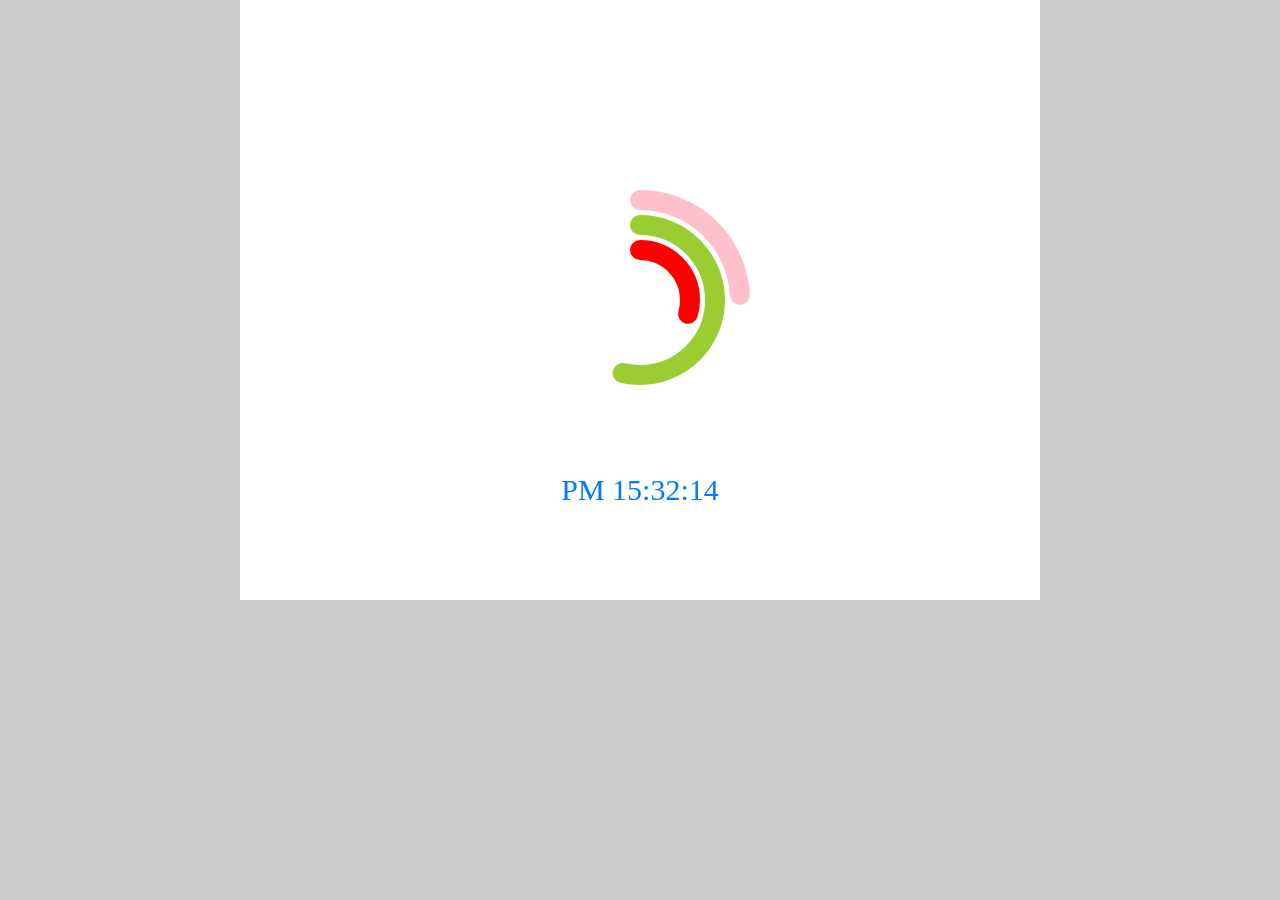
<file: html/applewatch/applewatch.html>
<!DOCTYPE html>
<html>
	<head>
		<meta charset="UTF-8">
		<title></title>
		<style>
			body{
				background: #ccc;
				margin: 0;
			}
			canvas{
				background-color: white;
				display: block;
				margin: 0 auto;
			}
		</style>
	</head>
	<body>
		<canvas width="800" height="600"></canvas>
		
		<script type="text/javascript">
			var oC = document.querySelector("canvas");
			var ctx = oC.getContext('2d');
			ctx.lineWidth = '20';
			ctx.lineCap = 'round';
			
			setInterval(function(){
				var offset = -Math.PI/2;
				
				ctx.clearRect(0,0,oC.width, oC.height);
				
				var oDate = new Date();
				var hour = oDate.getHours();
				var minute = oDate.getMinutes();
				var second = oDate.getSeconds();
				var millisecond = oDate.getMilliseconds();
				
				ctx.font = '30px a';
				ctx.fillStyle = '#007AFF';
				ctx.textAlign = 'center'; 
				ctx.fillText(`${hour>=12?'PM':'AM'} ${toDou(hour)}:${toDou(minute)}:${toDou(second)}`, 400, 500);
			
			//时
				ctx.beginPath();
				ctx.arc(400, 300, 50, offset, offset + (hour+ minute/60)%12/12*2*Math.PI);
				ctx.strokeStyle = 'red';
				ctx.stroke();
			
			//分
				ctx.beginPath();
				ctx.arc(400, 300, 75, offset, offset + (minute+ second/60)/60*2*Math.PI);
				ctx.strokeStyle = 'yellowgreen';
				ctx.stroke();
			
			//秒
				ctx.beginPath();
				ctx.arc(400, 300, 100, offset, offset + (second+ millisecond/1000)/60*2*Math.PI);
				ctx.strokeStyle = 'pink';
				ctx.stroke();
			}, 16)
			
			function toDou(num){
				return num>9 ? num : '0'+num;
			}
			
		</script>
	</body>
</html>
</file>
<file: html/iqiyi/css/style.css>
.box1{
	height:410px;
	background:#010101 url(../images/picture/banner.png) no-repeat center 0;
	}

.list{
	width:980px;
	margin:0 auto;
	padding-top:10px;
	}
	
.search{
	width:266px;
	height:30px;
	margin-left:302px;
	}	
	
.searchword{
	outline:none;
	width:229px;
	height:28px;
	border:1px solid #a2a8a8;
	color:white;
	background: none;
	text-indent: 9px;
	}	
	
.searchword::-webkit-input-placeholder{
	color: white;
}	
	
.searchword:hover{
	background: white;
	color: #000;
}	

.search-icon{
	display:inline-block;
	vertical-align:top;
	width:35px;
	height:30px;
	background:#699e00;
	border-radius:2px;
	}	
	
.search-icon i{
	background:url(../images/icon/icon1.jpg) no-repeat left;
	width:15px;
	height:15px;
	margin-left:10px;
	margin-top:8px;
	}	
	
.top{
	width:367px;
	height:30px;
	margin-left:45px;
	}	
	
.top li{
	float:left;
	height:30px;
	line-height:30px;
	margin-right:10px;
	font-size:14px;
	color:#e5e5e5;
	}	
	
.top .top-li1{
	margin-right:14px;
	}	
	
.top .top-lilast{
	margin-right:0;
	}	
	
.arrow-down{
	width:10px;
	height:5px;
	vertical-align:middle;
	margin-top:-2px;
	background:url(../images/icon/arrow-down.png) no-repeat left;
	}
	
.upload{
	width:14px;
	height:11px;
	background:url(../images/icon/upload.png) no-repeat left;
	}	
	 
.yuan div{
	width:7px;
	height:7px;
	border-radius:10px;
	position:absolute;
	left:40px;
	top:3px;
	background:#f45910;
	}	
	
.yuan, .yuan1{
	position:relative;
	}	
	
.yuan1 div{
	width:7px;
	height:7px;
	border-radius:10px;
	position:absolute;
	left:26px;
	top:3px;
	background:#f45910;
	}	
	
.top-mid{
	width:247px;
	height:371px;
	margin-right:-12px;
	background:url(../site-focuslist_bg.png) no-repeat left;
	}	
	
.top-mid ul{
	width:195px;
	height:320px;
	margin-left:18px;
	margin-top:19px;
	}	
	
.top-mid ul li{
	font-size:13px;
	color:#cccccc;
	height:34px;
	line-height:34px;	
	}	
	
.top-mid ul li a{
	padding-left:10px;
    color:#ccc;
    display:block;
    width:200px;
    height:34px;
	}	
	
.top-mid ul li a:hover{
	background:#699f00;
	}	

.box2{
	height:106px;
	background:#010101;
	font-size:14px;
	color:#cccccc;
	}

.top-bottom{
	width:980px;
	margin:0 auto;
	overflow:hidden;
	}

.nav{
	margin-top:8px;
	height:88px;
	border:1px solid #688a00;
	border-radius:7px;
	}

.nav-logo{
	width:126px;
	}

.logo{
	width:110px;
	height:38px;
	background:url(../images/picture/logo.png) no-repeat left;
	margin-top:18px;
	margin-left:18px;
	}

.logo-word{
	width:110px;
	height:14px;
	margin-top:5px;
	margin-left:18px;
	background:url(../images/picture/logo-word.png) no-repeat left;
	}

.nav1 ul{
	width:39px;
	height:75px;
	margin-left:22px;
	margin-top:7px;
	margin-bottom:7px;
	background:url(../images/icon/border.png) no-repeat right;
	}

.nav1 ul li{
	height:25px;
	line-height:25px;
	text-align:left;
	}

.nav2 ul{
	width:97px;
	height:75px;
	margin-left:17px;
	margin-top:7px;
	margin-bottom:7px;
	padding-right:1px;
	background:url(../images/icon/border.png) no-repeat right;
	}

.nav2 ul li{
	float:left;
	width:48px;	
	height:25px;
	line-height:25px;
	text-align:left;
	}

.nav3 ul{
	width:79px;
	height:75px;
	margin-left:17px;
	margin-top:7px;
	margin-bottom:7px;
	padding-right:1px;
	background:url(../images/icon/border.png) no-repeat right;
	}

.nav3 ul li{
	float:left;
	width:39px;	
	height:25px;
	line-height:25px;
	text-align:left;
	}

.nav4 ul{
	width:168px;
	height:75px;
	margin-left:16px;
	margin-top:7px;
	margin-bottom:7px;
	background:url(../images/icon/border.png) no-repeat right;
	}

.nav4 ul li{
	float:left;
	width:84px;	
	height:25px;
	line-height:25px;
	text-align:left;
	}

.nav5 ul{
	width:165px;
	height:75px;
	margin-left:16px;
	margin-top:7px;
	margin-bottom:7px;
	}

.nav5 ul li{
	float:left;
	width:84px;	
	height:25px;
	line-height:25px;
	text-align:left;
	}

.nav5 ul .qixiu{
	width:78px;
	}

.yuandian, .yuandian1{
	position:relative;
	}
	
.yuandian i{
	width:7px;
	height:7px;
	background:url(../images/icon/yuandian.jpg) no-repeat left;
	position:absolute;
	left:72px;
	top:1px;
	}	
	
.yuandian1 i{
	width:7px;
	height:7px;
	background:url(../images/icon/yuandian.jpg) no-repeat left;
	position:absolute;
	left:58px;
	top:1px;
	}		
	
.nav5 ul li span{
	color:#e6cc3d;
	}	
	
.content{
	width:980px;
	margin:0 auto;
	}
	 
.today{
	height:442px;
	margin-top:25px;
	}	
	
.today-left{
	width:381px;
	}	
	
.jiaodian{
	height:34px;
	border-bottom:2px solid #85ba4d;	
	}
	
.jiaodian a{
	color:#699f00;
	font-size:24px;
	font-weight:bold;
	}	
	
.jiaodian a span{
	font-size:14px; 
	padding-left:7px;
	}	
	
.jiaodian p{
	height:26px;
	border:1px solid #e9e9e9;
	border-radius:12px;
	background:url(../images/icon/wujiaoxing.jpg) no-repeat 8px;
	font-size:14px;
	padding-left:28px;
	line-height:26px;
	padding-right:8px;
	}	
	
.news-title{
	font-size:19px;
	color:#333333;
	text-align:center;
	margin-top:23px;
	margin-bottom:18px;
	}	
	
.today-left ul li{
	font-size:16px;
	color:#333333;
	margin-bottom:17px;
	background:url(../images/icon/arrow2.jpg) no-repeat left;
	padding-left:18px;
	}	
	
.saiche p{
	font-size:14px;
	color:#333;
	height:34px;
	background:#f2f2f2;
	line-height:34px;
	text-align:center;
	border-bottom:1px solid #ebebeb;
	}	
	
.today-mid{
	width:380px;
	margin-left:20px;
	}

.today-mid ul{
	margin-top:25px;
	}

.today-mid ul li{
	font-size:16px;
	color:#333333;
	margin-bottom:17px;
	background:url(../images/icon/arrow2.jpg) no-repeat left;
	padding-left:18px;
	}	

.today-mid ul .today-midli{
	margin-bottom:0;
	}

.today-right div{
	margin-bottom:16px;
	}
	
.today-right .xiaos{
	margin-bottom:0;
	}

.zongyi{
	height:390px;
	margin-top:48px;
	}

.zongyi-left{
	width:781px;
	}

.zongyi-title{
	height:38px;
	border-bottom:2px solid #8ac024;
	}
	
.zongyi-title p{
	font-size:27px;
	color:#699f00;
	background:url(../images/icon/arrow1.jpg) no-repeat left;
	padding-left:20px;
	}

.zongyi-title p span{
	font-size:14px;
	color:#699f00;
	padding-left:17px;
	}

.zongyi-title ul{
	margin-left:35px;
	}

.zongyi-title ul li{
	float:left;
	margin-right:8px;
	line-height:38px;
	color:#333333;
	font-size:14px;
	}

.zongyi-title ul li i{
	width:14px;
	height:14px;
	background:url(../images/icon/arrow3.jpg) no-repeat left;
	margin-left:8px;
	vertical-align:top;
	margin-top:13px;
	}

.zongyi-title img{
	margin-top:8px;
	}	
	
.erke{
	margin-right:6px;
	}
	
.shounao{
	margin-top:25px;
	}

.shounao div{
	width:380px;
	height:57px;
	background:#f2f2f2;
	overflow:hidden;
	border-bottom:1px solid #ebebeb;
	}	
	
.shounao .p1{
	font-size:14px;
	color:#333;
	margin-top:11px;
	margin-left:5px;
	}	
	
.shounao .p2{
	font-size:12px;
	color:#999999;
	margin-top:9px;
	margin-left:5px;
	}		
	
.liuxing{
	margin-left:20px;
	margin-top:25px;
	}	
		
.liuxing div{
	width:180px;
	height:55px;
	background:#f2f2f2;
	overflow:hidden;
	border-bottom:1px solid #ebebeb;
	}	
	
.liuxing .p1{
	font-size:14px;
	color:#333;
	margin-top:11px;
	margin-left:5px;
	}	
	
.liuxing .p2{
	font-size:12px;
	color:#999999;
	margin-top:9px;
	margin-left:5px;
	}			
	
.meili{
	margin-top:15px;
	}	
	 	
.zongyi-right{
	width:181px;
	}

.jingcai-title{
	height:38px;
	border-bottom:2px solid #8ac024;
	}
	
.jingcai-title p{
	font-size:26px;
	color:#699f00;
	background:url(../images/icon/arrow1.jpg) no-repeat left;
	padding-left:20px;
	}

.jingcai-title p span{
	font-size:14px;
	color:#699f00;
	padding-left:17px;
	}

.guanggun{
	margin-top:25px;
	}	
		
.guanggun div{
	width:180px;
	height:37px;
	background:#f2f2f2;
	overflow:hidden;
	border-bottom:1px dashed #cccccc;
	}	
	
.guanggun .p1{
	font-size:14px;
	color:#333;
	margin-top:11px;
	margin-left:5px;
	}		
	
.zongyi-right ul{
	background:#f2f2f2;
	height:189px;
	border-bottom:1px solid #ebebeb;
	}	
	
.zongyi-right ul li{
	font-size:14px;
	color:#333;
	margin-bottom:21px;
	}
		
.zongyi-right ul .qiao{
	padding-top:14px;
	}

.zongyi-right ul .zhen{
	margin-bottom:0;
	}		
	
.zongyi-right ul li i{
	width:6px;
	height:6px;
	background:url(../images/icon/arrow4.jpg) no-repeat left;
	vertical-align:top;
	margin-top:5px;
	margin-left:10px;
	margin-right:6px;
	}	
	
.season{
	height:33px;
	margin-top:22px;
	border-bottom:1px solid #e1e1e1;
	}

.season-content{
	height:174px;
	}

.season p{
	font-size:22px;
	color:#699f00;
	}

.season p span{
	font-size:14px; 
	padding-left:12px;
	}	

.season p i{
	width:33px;
	height:19px;
	background:url(../images/icon/dubo.jpg) no-repeat left;
	margin-left:4px;
	vertical-align:text-bottom;
	}

.season-img{
	width:180px;
	height:154px;
	margin-top:15px;
	margin-right:20px;
	}
	
.season-last{
	margin-right:0;
	}	

.season-img p{
	width:157px;
	height:43px;
	border-bottom:1px solid #ebebeb;
	background:#f2f2f2;
	font-size:14px;
	color:#333;
	padding-top:10px;
	line-height:21px;
	padding-left:5px;
	padding-right:18px;
	}

.season-img p span{
	display:inline-block;
	width:54px;
	height:19px;
	background:white;
	border:1px solid #ebebeb;
	font-size:12px;
	color:#699f00;
	text-align:center;
	line-height:19px;
	vertical-align:top;
	margin-right:3px;
	}

/*脱口秀*/
.tuokouxiu{
	height:155px;
	margin-top:15px;
	}

.kangxi{
	margin-right:20px;
	}	
		
.kangxi div{
	width:180px;
	height:55px;
	background:#f2f2f2;
	overflow:hidden;
	border-bottom:1px solid #ebebeb;
	}	
	
.kangxi .p1{
	font-size:14px;
	color:#333;
	margin-top:11px;
	margin-left:5px;
	}	
	
.kangxi .p2{
	font-size:12px;
	color:#999999;
	margin-top:9px;
	margin-left:5px;
	}			

.kangxi-last{
	margin-right:0;
	}

.shifang{
	margin-top:50px;
	}
	
	
/*娱乐*/
.yule{
	height:353px;
	}
	
.yule-title{
	margin-top:50px;
	}

.yule-title img{
	margin-top:-8px;
	}
	
.dapai p{
	width:168px;
	height:44px;
	border-bottom:1px solid #ebebeb;
	background:#f2f2f2;
	font-size:14px;
	color:#333;
	padding-top:10px;
	line-height:19px;
	padding-left:5px;
	padding-right:7px;
	}

.dapai{
	margin-top:25px;
	margin-left:20px;
	}

.dapai4{
	margin-top:16px;
	}	
	
/* 猜你喜欢 */
.xihuan{
	margin-top:25px;
	height:330px;
	}

.xihuan5{
	margin-top:15px;
	}

/* 推广 */
.tuiguang{
	width:84px;
	height:22px;
	margin-top:40px;
	background:#8ac024;
	font-size:12px;
	color:#ffffff;
	line-height:22px;
	text-align:center;
	border-radius:4px;
	}

.guanggao{
	height:160px;
	border:1px solid #8ac024;
	}

.greenarrow, .greenarrow1{
	width:15px;
	height:26px;
	margin-top:67px;
	}
	
.greenarrow{
	margin-left:4px;
	margin-right:7px;
	background:url(../images/icon/greenarrow.jpg) no-repeat left;	
	}
		
.greenarrow1{
	margin-left:7px;
	background:url(../images/icon/greenarrow1.jpg) no-repeat left;	
	}

.guanggao img{
	margin-top:10px;
	margin-right:19px;
	}
	
.guanggao .kappa-last{
	margin-right:0;
	}
	
/* 电影 */
.film{
	height:664px;
	margin-top:50px;
	}

.qianren{
	margin-top:25px;
	margin-right:20px;
	}
	
.qianren5{
	margin-top:15px;
	}
	
.qianren4{
	margin-right:0;
	}		

.qianren div{
	width:180px;
	height:55px;
	background:#f2f2f2;
	overflow:hidden;
	border-bottom:1px solid #ebebeb;
	position:relative;
	}	
	
.score{
	width:21px;
	height:13px;
	position:absolute;
	left:154px;
	top:11px;
	background:url(../images/icon/score.jpg) no-repeat left;
	}
	
.qianren .p1{
	font-size:14px;
	color:#333;
	margin-top:11px;
	margin-left:5px;
	}	
	
.qianren .p2{
	font-size:12px;
	color:#999999;
	margin-top:9px;
	margin-left:5px;
	}	

.film-right ul{
	height:292px;
	margin-top:25px;
	}

.film-right ul li{
	font-size:12px;
	height:20px;
	color:#333333;
	line-height:20px;
	margin-bottom:13px;
	}
	
.film-right ul .film-lilast{
	margin-bottom:0;
	}


.film-right ul li .square{
	width:20px;
	height:20px;
	background:url(../images/icon/square.jpg) no-repeat left;
	margin-top:0px;
	margin-right:5px;
	}

.film-right ul li .heng{
	width:7px;
	height:2px;
	background:url(../images/icon/heng.jpg) no-repeat left;
	margin-top:9px;
	}

/* 微电影 */
.weifilm{
	height:190px;
	margin-top:15px;
	}

.weifilm-left{
	width:580px;
	}

.weifilm-title{
	height:38px;
	border-bottom:1px solid #e1e1e1;
	}
	
.weifilm-title p{
	font-size:22px;
	margin-top:6px;
	color:#699f00;
	}

.weifilm-title p span{
	font-size:14px;
	color:#699f00;
	padding-left:8px;
	}

.weifilm-title ul{
	margin-left:35px;
	}

.weifilm-title ul li{
	float:left;
	margin-right:8px;
	line-height:38px;
	color:#333333;
	font-size:14px;
	}

.weifilm-title ul li i{
	width:14px;
	height:14px;
	background:url(../images/icon/arrow3.jpg) no-repeat left;
	margin-left:8px;
	vertical-align:top;
	margin-top:13px;
	}

.kasi{
	width:180px;
	margin-top:15px;
	margin-right:20px;
	}
	
.kasi-last{
	margin-right:0;
	}
	
.kasi p{
	font-size:14px;
	color:#333;
	height:34px;
	background:#f2f2f2;
	line-height:34px;
	text-align:center;
	border-bottom:1px solid #ebebeb;
	}	

.weifilm-right{
	width:380px;
	}

/* 动漫 */
.cartoon{
	height:350px;
	margin-top:48px;
	}

.cartoon-left{
	width:580px;
	}
	
.cartoon-mid{
	width:180px;
	margin-left:20px;
	}	

.cartoon-title{
	width:580px;
	height:38px;
	border-bottom:2px solid #8ac024;
	}
	
.cartoon-title p{
	font-size:27px;
	color:#699f00;
	background:url(../images/icon/arrow1.jpg) no-repeat left;
	padding-left:20px;
	}

.cartoon-title p span{
	font-size:14px;
	color:#699f00;
	padding-left:17px;
	}

.cartoon-title ul{
	margin-left:35px;
	}

.cartoon-title ul li{
	float:left;
	margin-right:8px;
	line-height:38px;
	color:#333333;
	font-size:14px;
	}

.cartoon-title ul li i{
	width:14px;
	height:14px;
	background:url(../images/icon/arrow3.jpg) no-repeat left;
	margin-left:8px;
	vertical-align:top;
	margin-top:13px;
	}
	
.haizeiwang{
	width:380px;
	height:287px;
	margin-top:25px;
	}
	
.haizeiwang p{
	padding-left:5px;
	border-bottom:1px solid #ebebeb;
	background:#f2f2f2;
	height:34px;
	line-height:34px;
	}

.balin{
	width:180px;
	margin-top:25px;
	margin-left:20px;
	}

.balin1{
	margin-top:15px;
	}

.balin2{
	margin-left:0;
	}
	
.balin3{
	margin-top:15px;
	margin-left:0;
	}	
	
.balin p{
	font-size:14px;
	color:#333;
	height:34px;
	background:#f2f2f2;
	line-height:34px;
	padding-left:5px;
	border-bottom:1px solid #ebebeb;
	}	

/* 原创 */
.original{
	height:394px;
	}

.liuxing .p3{
	background:url(../images/icon/rentou.jpg) no-repeat left;
	padding-left:16px;
	}

.yuanchuang{
	width:180px;
	height:327px;
	background:#f2f2f2;
	border-top:1px solid #ebebeb;
	border-bottom:1px solid #ebebeb;
	margin-top:25px;
	}

.yuanchuang1{
	height:66px;
	width:144px;
	margin-left:10px;
	margin-top:12px;
	}

.soybean{
	border:1px solid #ebebeb;
	}

.yuanchuang .yuanchuang-right{
	margin-left:8px;
	width:70px;
	height:66px;
	}

.yuan-p1{
	font-size:13px;
	color:#333;
	margin-top:3px;
	margin-bottom:6px;
	}	
	
.yuan-p2{
	font-size:11px;
	color:#999999;
	margin-bottom:5px;
	}	
	
.yuan-p3{
	width:68px;
	height:21px;
	background:#699f00;
	color:white;
	font-size:11px;
	text-align:center;
	line-height:21px;
	}

.yuanchuang2{
	height:66px;
	width:144px;
	margin-left:10px;
	margin-top:12px;
	}

.channel{
	margin-top:45px;
	}
	
.channel1{
	width:180px;
	height:140px;
	position:relative;
	margin-right:20px;
	}	

.channel-last{
	margin-right:0;
	}

.channel-back{
	width:180px;
	height:24px;
	background:black;
	opacity:0.4;
	filter:alpha(opacity=40);
	position:absolute;
	left:0px;
	top:77px;
	}
		
.channel-p1{
	width:175px;
	height:24px;
	line-height:24px;
	padding-left:5px;
	color:white;
	position:absolute;
	left:0px;
	top:77px;
	font-size:14px;
	}	
	
.channel-p2{
	height:34px;
	line-height:34px;
	background:#8ac024;
	font-size:23px;
	color:white;
	padding-left:22px;
	}

.channel-p2 span{
	font-size:14px;
	padding-left:8px;
	}	
	
.bottom-color{
	height:5px;
	background:#6ba400;
	}	

/*底部*/	
.partner{
	background:#f7f7f7;
	height:182px;
	margin-top:45px;
	border:1px solid #e7e7e7;
	}	
	
.partner-left{
	width:489px;
	border-right:1px solid #e7e7e7;
	}

.cooperate{
	font-size:24px;
	color:#333333;
	margin-left:20px;
	margin-top:22px;
	}

.cooperate span{
	font-size:12px;
	padding-left:16px;
	}	

.partner-left ul{
	margin-left:20px;
	margin-top:16px;
	width:420px;
	}

.partner-left ul li{
	float:left;
	font-size:12px;
	width:80px;
	margin-bottom:15px;
	}

.dynamic{
	font-size:24px;
	color:#333333;
	margin-left:19px;
	margin-top:21px;
	}

.dynamic span{
	font-size:12px;
	padding-left:16px;
	}	

.partner-right ul{
	margin-left:20px;
	margin-top:16px;
	width:398px;
	}

.partner-right ul li{
	float:left;
	font-size:12px;
	width:190px;
	margin-bottom:15px;
	}

.box3{
	margin-top:50px;
	height:170px;
	border-top:1px solid #cccccc;
	}

.bottom{
	width:980px;
	margin:0 auto;
	}

.bottom ul{
	width:883px;
	height:12px;
	margin:0 auto;
	margin-top:19px;
	margin-bottom:16px;
	}

.bottom ul li{
	float:left;
	font-size:13px;
	color:#333;
	padding-left:11px;
	padding-right:11px;
	border-right:1px solid #333;
	}

.bottom ul .li-last{
	border-right:0;
	}

.bottom p{
	font-size:12px;
	color:#666666; 
	margin:0 auto;
	margin-bottom:16px;
	}

.bot-p1 span{
	padding-left:61px;
	}

.bot-p1{
	text-align: center;
	}

.china{
	background:url(../images/picture/trust.png) no-repeat left;
	width:16px;
	height:16px;
	margin-left:5px;
	vertical-align:bottom;
	}

.moon{
	background:url(../images/picture/reportIcon.png) no-repeat left;
	width:18px;
	height:16px;
	margin-left:9px;
	vertical-align:bottom;
	}
	
.red{
	background:url(../images/picture/records.png) no-repeat left;
	width:16px;
	height:16px;
	margin-left:49px;
	vertical-align:bottom;
	}
	
.bot-p3 span{
	padding-left:17px;
	}
	
.bottom .bot-p4{
	width:271px;
	margin-bottom:27px;
	}
</file>
<file: html/iqiyi/css/base.css>
*{ margin:0; padding:0;}
ul li,ol li{ list-style:none;}
a{ text-decoration:none;}
img{ vertical-align:top;}
b,strong,h1,h2,h3,h4,h5,h6{ font-weight:normal;}
i,em{ font-style:normal; display:inline-block;}
.clearfix:after{display:block; content:''; clear:both;}
.clearfix{zoom:1;}
input{ border:0 none;}
.l{float:left;}
.r{float:right;}
</file>
